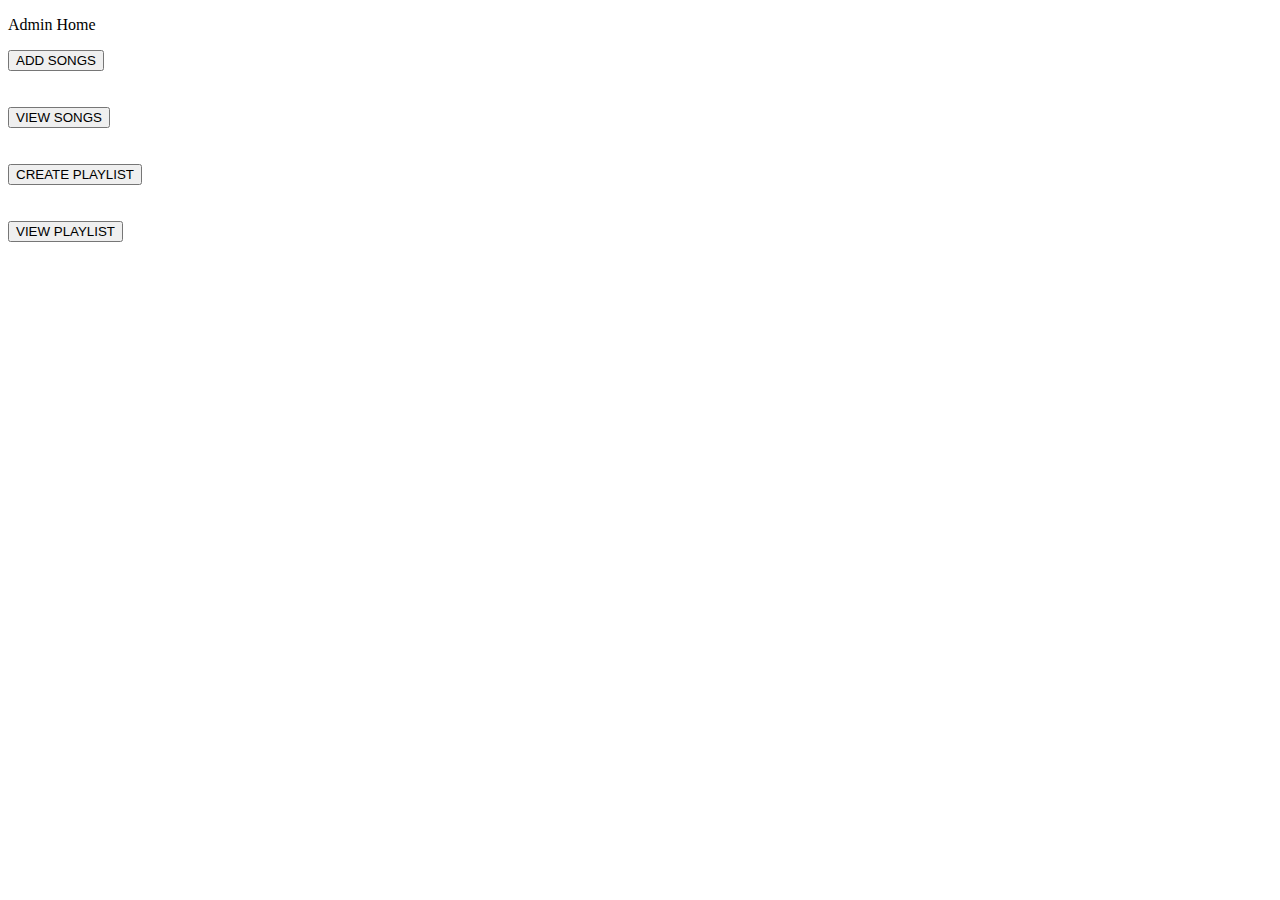
<file: ProjectTuneHub/target/classes/templates/adminhome.html>
<!DOCTYPE html>
<html>
	<head>
		<meta charset="UTF-8">
		<title>ADMIN HOME</title>
		<link rel=stylesheet type=text/css th:href="@{/adminhome.css}">

		
	</head>
	<body>
		<p>Admin Home</p>
		
		<form action="newsong">
	    <input type="submit" value="ADD SONGS">
		</form>
		
		<br><br>
		<form action="viewsongs">
	    <input type="submit" value="VIEW SONGS">
	    </form>
		
		<br><br>
		<form action="createplaylists">
		<input type="submit" value="CREATE PLAYLIST">	
		</form>
		
		<br><br>
		<form action="viewplaylists">
		<input type="submit" value="VIEW PLAYLIST">	
		</form>	
		
		
	</body>
</html>
</file>
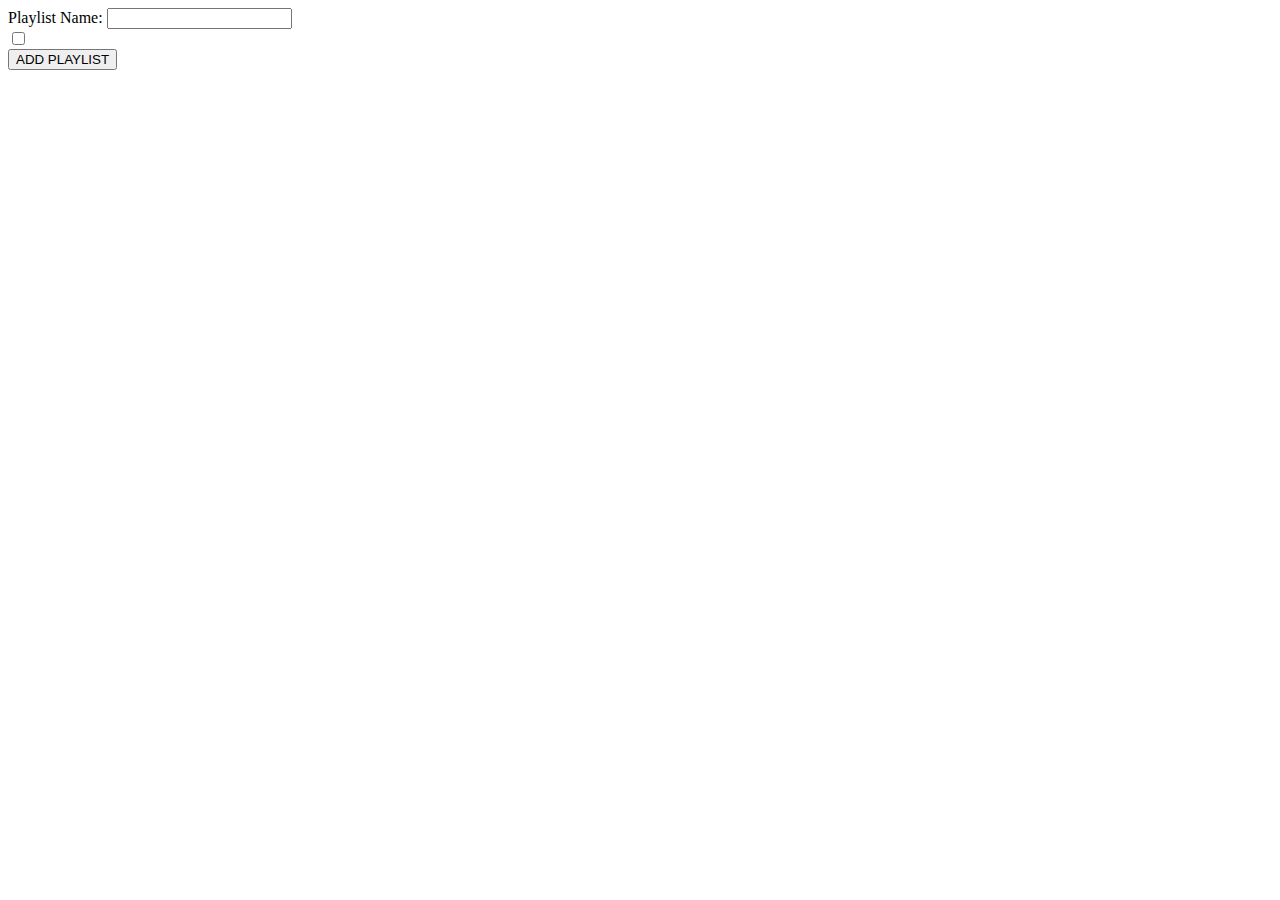
<file: ProjectTuneHub/target/classes/templates/createplaylists.html>
<!DOCTYPE html>
<html>
    <head>
        <meta charset="UTF-8">
        <title>Add Playlist</title>
		<link rel="stylesheet" type="text/css" th:href="@{/createplaylist.css}">
    </head>
    <body>
		<form action="/addplaylist" method="post">
		    <label for="playlistName">Playlist Name:</label>
		    <input type="text" id="playlistName" name="playlistName" required>
		    <div th:each="song : ${songs}">
		        <input type="checkbox" name="songsIds" th:value="${song.id}">
		        <label th:text="${song.name}"></label>
		    </div>
		    <input type="submit" value="ADD PLAYLIST">
		</form>

    </body>
</html>
</file>
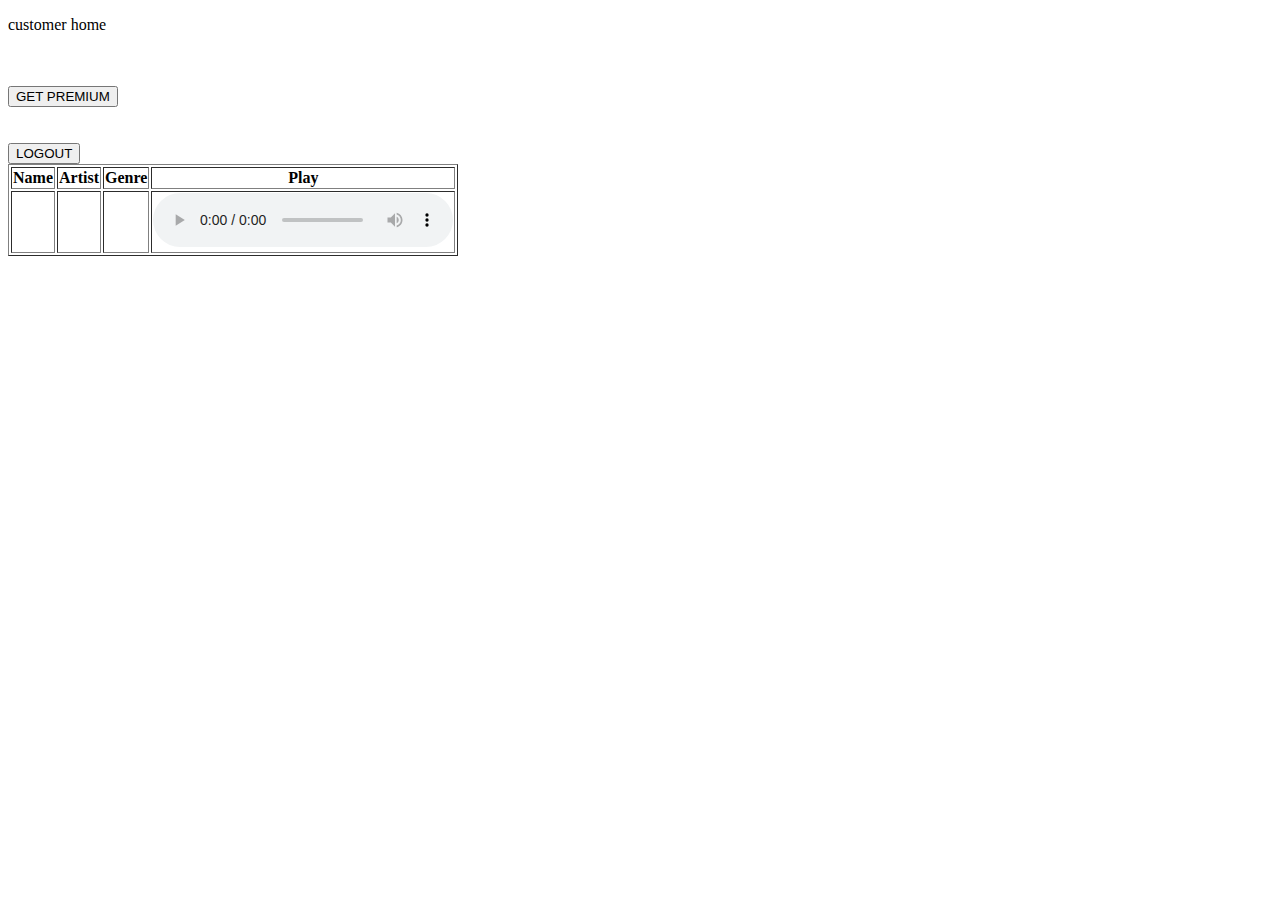
<file: ProjectTuneHub/target/classes/templates/customerhome.html>
<!DOCTYPE html>
<html>
	<head>
		<meta charset="UTF-8">
		<title>CUSTOMER HOME</title>
		<link rel=stylesheet type=text/css th:href="@{/customerhome.css}">
	</head>
	<body>
		<p>customer home</p>
		<br><br>
		
				<!--<form action="playsongs">
			    <input type="submit" value="PLAY SONGS">
			    </form>-->
				
		<div th:unless="${ispremium}" class="non-premium">
				<form action="pay">
				<input type="submit" value="GET PREMIUM">
				</form>
				<br><br>
				<form action="logout">
				<input type="submit" value="LOGOUT">
				</form>
				</div>
				
		<div th:if="${ispremium}" class="premium">
			<table border="1px solid blue" >
						<thead>
							<tr>
								<th>Name</th>
								<th>Artist</th>
								<th>Genre</th>
								<th>Play</th>
							</tr>
						</thead>
						<tbody>
							<tr th:each="song:${songs}">
								<td th:text="${song.name}"></td>
								<td th:text="${song.artist}"></td>
								<td th:text="${song.genre}"></td>
								<td>
									<audio controls>
									<source th:src="${song.link}">
									</audio>
								</td>
								
							</tr>
						</tbody>
						
					</table>	
		</div>		
									
				
						
	</body>
</html>
</file>
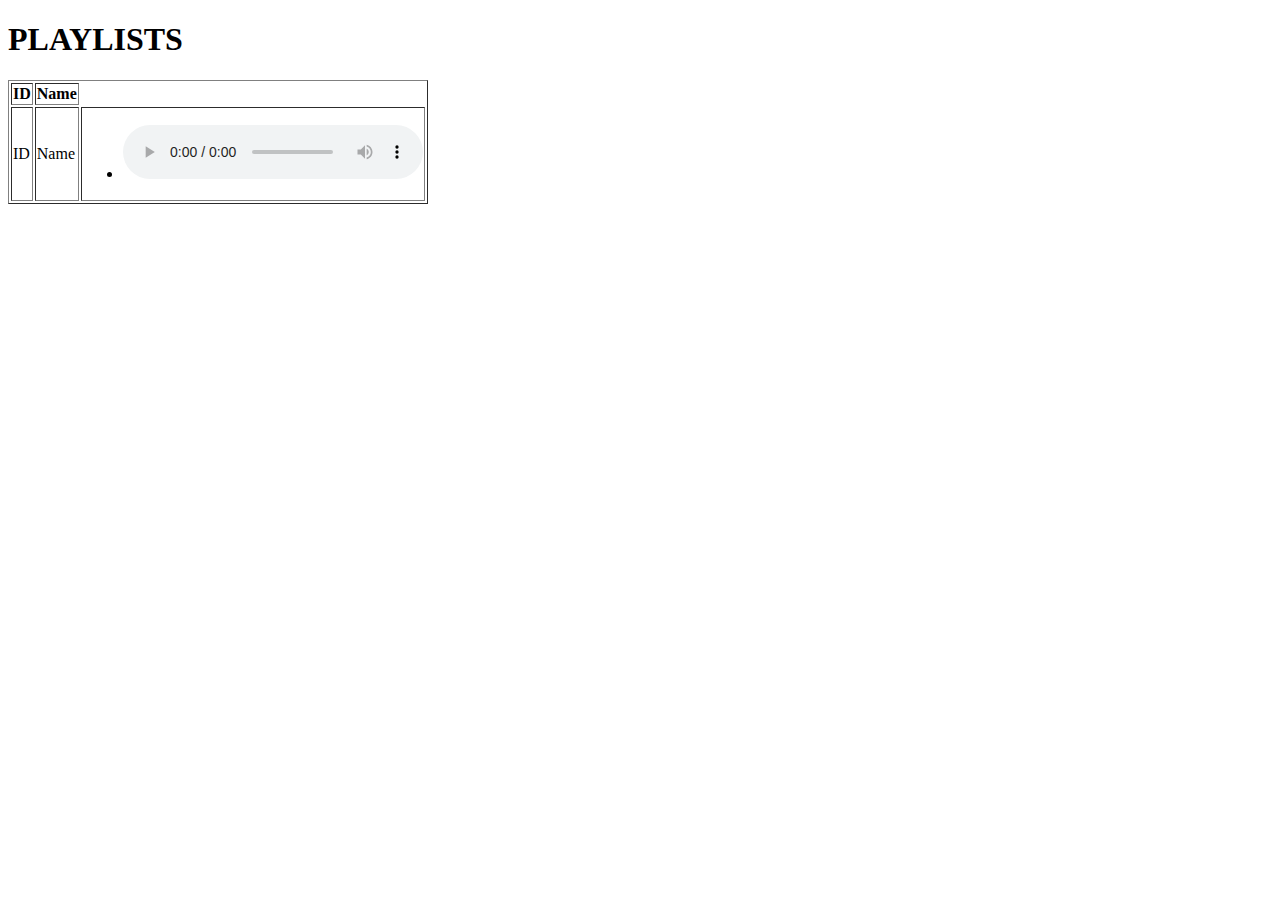
<file: ProjectTuneHub/target/classes/templates/displayplaylists.html>
<!DOCTYPE html>
<html xmlns:th="http://www.thymeleaf.org">
    <head>
        <meta charset="UTF-8">
        <title>Display Playlists</title>
		<link rel=stylesheet type=text/css th:href="@{/displayplaylist.css}">
    </head>
    <body>
        <h1>PLAYLISTS</h1>
        <table border="1px solid blue" >
            <thead>
                <tr>
                    <th> ID</th>
                    <th> Name</th>
                    
                </tr>
            </thead>
            <tbody>
                <tr th:each="playlist : ${allplaylist}">
                    <td th:text="${playlist.id}">ID</td>
                    <td th:text="${playlist.name}">Name</td>
                    <td>
						<ul>
							<li th:text="${playlist.songList}">
								<span th:text="${songList.name}"></span>
								
								<audio controls>
									<source th:src="${songList.link}">
								</audio>
								
							</li>
						</ul>
					</td>
                </tr>
            </tbody>
        </table>
    </body>
</html>
</file>
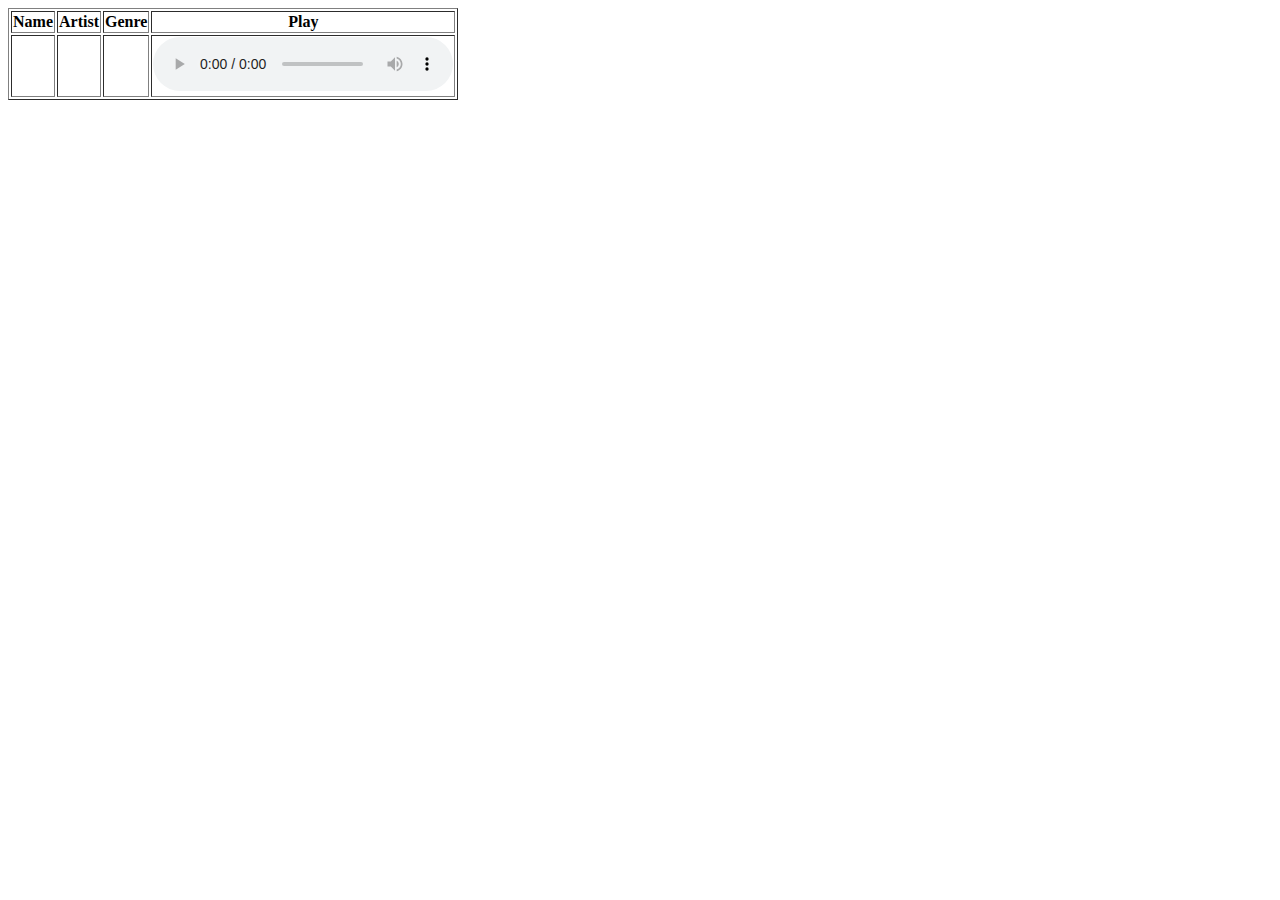
<file: ProjectTuneHub/target/classes/templates/displaysongs.html>
<!DOCTYPE html>
<html xmlns:th="https://thymeleaf.org">
	<head>
		<meta charset="UTF-8">
		<title></title>
		<link rel="stylesheet" type="text/css" th:href="@{/displaysongs.css}">
	</head>
	<body>
		<table border="1px solid blue" >
			<thead>
				<tr>
					<th>Name</th>
					<th>Artist</th>
					<th>Genre</th>
					<th>Play</th>
				</tr>
			</thead>
			<tbody>
				<tr th:each="song:${songs}">
					<td th:text="${song.name}"></td>
					<td th:text="${song.artist}"></td>
					<td th:text="${song.genre}"></td>
					<td>
						<audio controls>
						<source th:src="${song.link}">
						</audio>
					</td>
					
				</tr>
			</tbody>
			
		</table>
				
		
	</body>
</html>
</file>
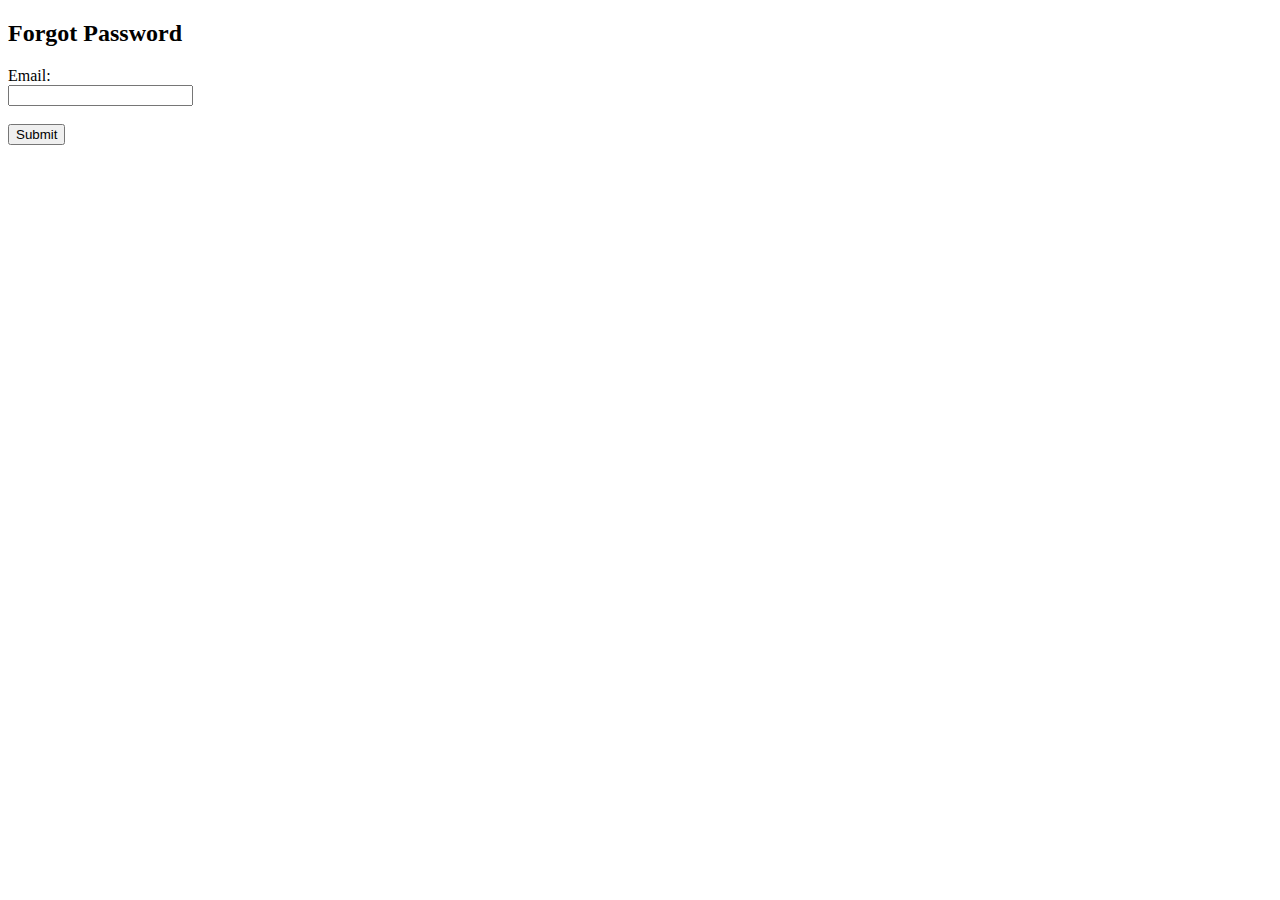
<file: ProjectTuneHub/target/classes/templates/forgotpassword.html>
<!DOCTYPE html>
<html xmlns:th="http://www.thymeleaf.org">
<head>
    <title>Forgot Password</title>
</head>
<body>
    <form action="#" th:action="@{/forgot-password}" method="post">
        <h2>Forgot Password</h2>
        <label for="email">Email:</label><br>
        <input type="email" id="email" name="email" required><br><br>
        <input type="submit" value="Submit">
    </form>
</body>
</html>
</file>
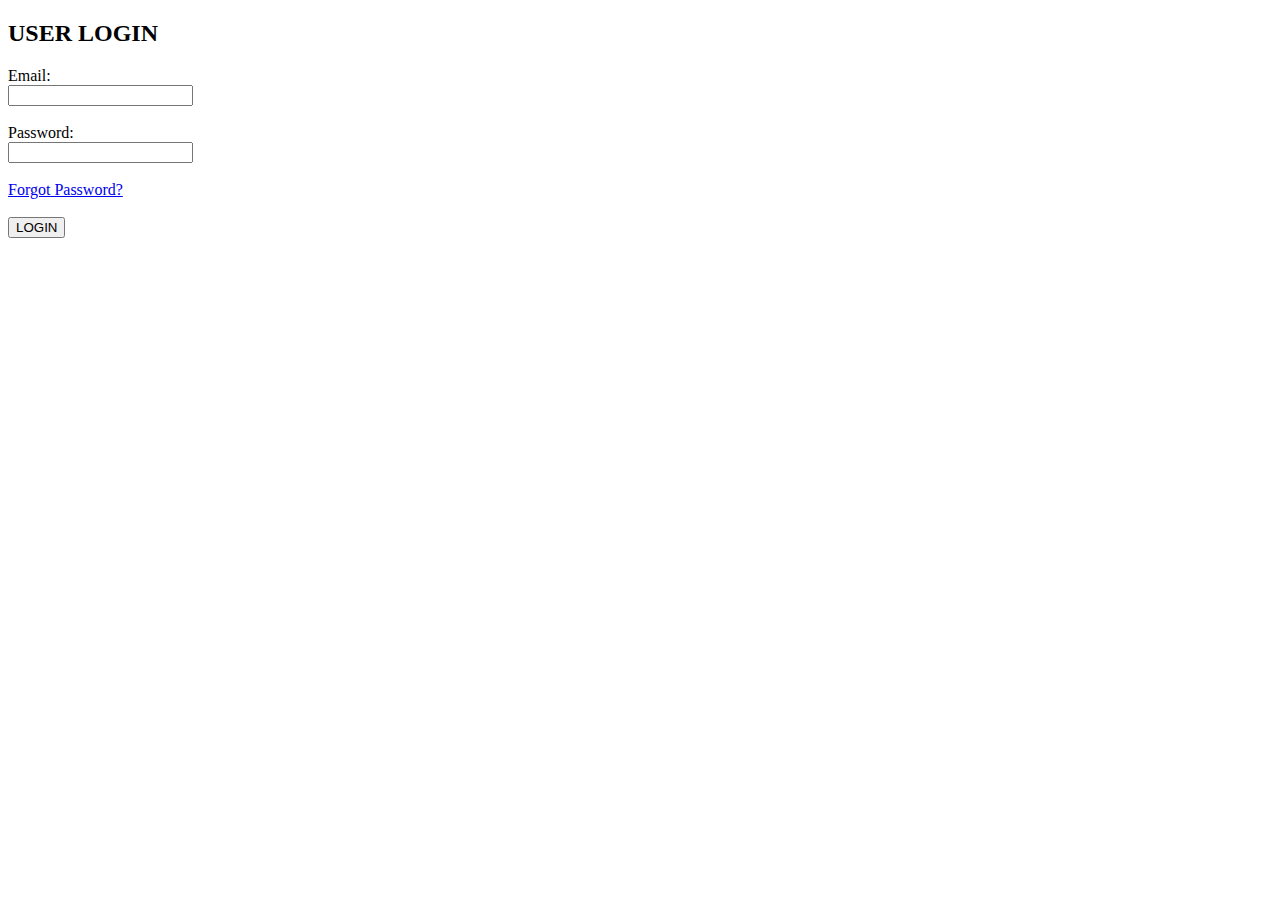
<file: ProjectTuneHub/target/classes/templates/login.html>
<!DOCTYPE html>
<html>
	<head>
		<meta charset="UTF-8">
		<title>Login</title>
		<link rel=stylesheet type=text/css th:href="@{/login.css}">
	</head>
	<body>
		<form action="validate" method="post">
			
		<h2>USER LOGIN</h2>
		
		<label for="email">Email:</label><br>
		<input type="email" id="email" name="email" required><br><br>
		       
		<label for="password">Password:</label><br>
		<input type="password" id="password" name="password" required><br><br>
		
		<a href="forgot-password" class="forgot-password">Forgot Password?</a><br><br>
		
		<input type="submit" value="LOGIN">
		</form>       
	</body>
</html>
</file>
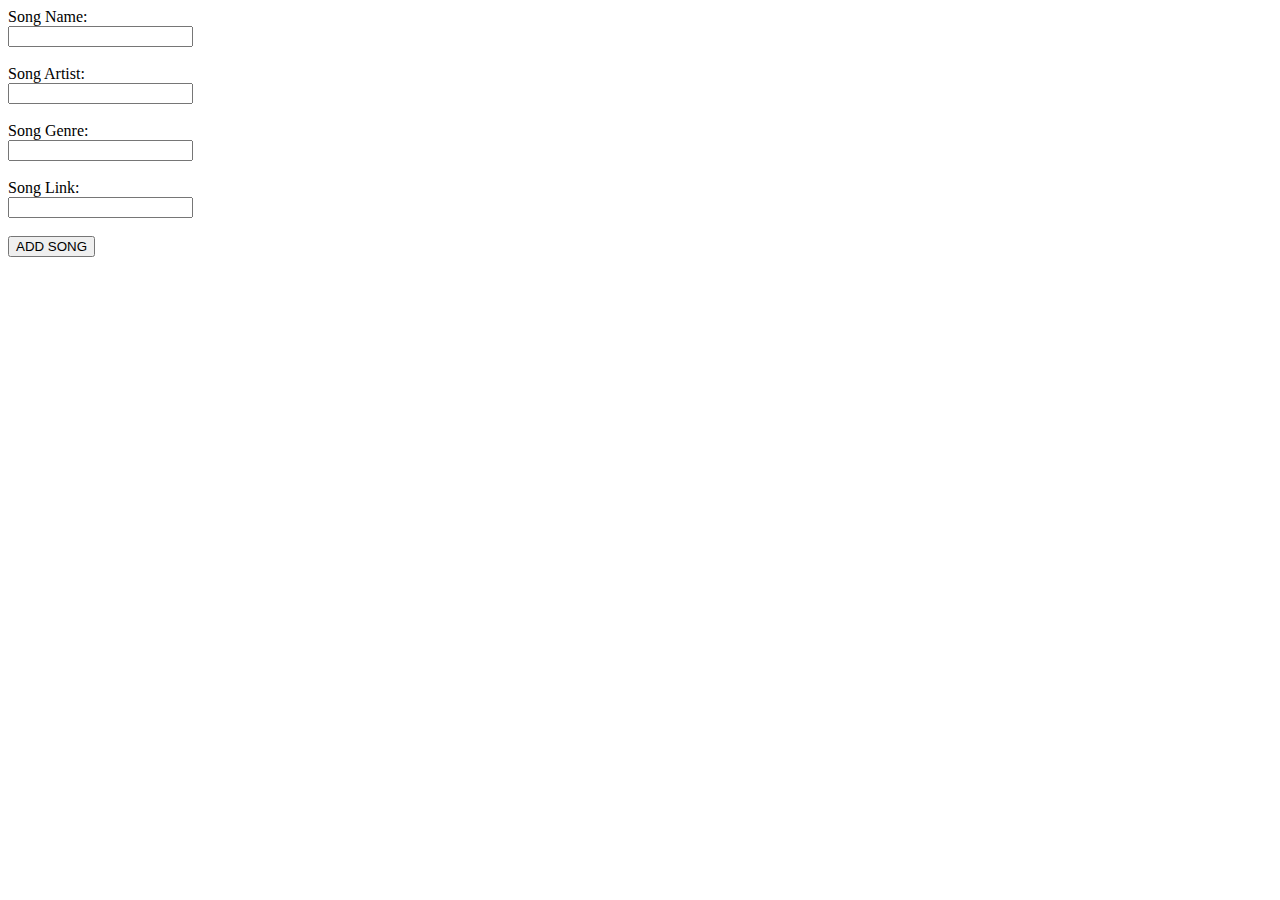
<file: ProjectTuneHub/target/classes/templates/newsong.html>
<!DOCTYPE html>
<html>
	<head>
		<meta charset="UTF-8">
		<title>ADD SONG</title>
		<link rel=stylesheet type=text/css th:href="@{/newsong.css}">
	</head>
	<body>
		<form action="addsong" method="post">
			<label >Song Name:</label><br>
			<input type="text"  name="name" required><br><br>
			
			<label >Song Artist:</label><br>
		    <input type="text"  name="artist" required><br><br>
						
			<label >Song Genre:</label><br>
			<input type="text"  name="genre" required><br><br>
									
			<label >Song Link:</label><br>
			<input type="text"  name="link" required><br><br>
			
			<input type="submit" value="ADD SONG">
		</form>
	</body>
</html>
</file>
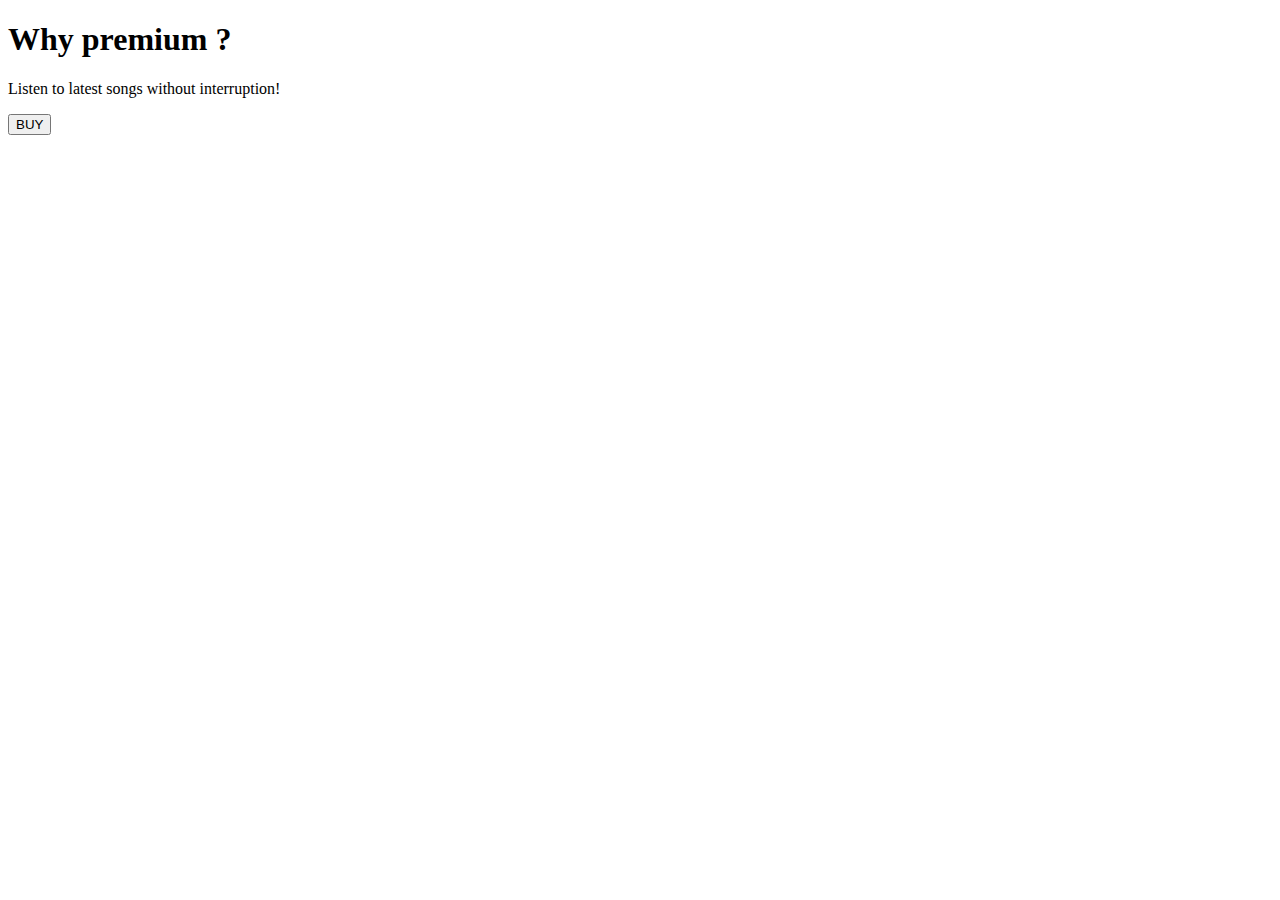
<file: ProjectTuneHub/target/classes/templates/pay.html>
<!DOCTYPE html>
<html xmlns:th="https://www.thymeleaf.org">
<head>
<meta charset="ISO-8859-1">

<title>View Course</title>
<link rel=stylesheet type=text/css th:href="@{/pay.css}">
<script src="https://checkout.razorpay.com/v1/checkout.js"></script>
<script src="https://code.jquery.com/jquery-3.5.1.min.js"></script>

</head>
<body>
	<div>

		<h1>Why premium ?</h1>
		<p>Listen to latest songs without interruption!</p>

		<form id="payment-form">
			<button type="submit" class="buy-button">BUY</button>
		</form>

	</div>

	<script>
$(document).ready(function() {
    $(".buy-button").click(function(e) {
        e.preventDefault();
        var form = $(this).closest('form');
        
        
        createOrder();
    });
});

function createOrder() {
	
    $.post("/createOrder")
        .done(function(order) {
            order = JSON.parse(order);
            var options = {
                "key": "rzp_test_iO7AgTpjgQSek5",
                "amount": order.amount_due.toString(),
                "currency": "INR",
                "name": "Tune Hub",
                "description": "Test Transaction",
                "order_id": order.id,
                "handler": function (response) {
                    verifyPayment(response.razorpay_order_id, response.razorpay_payment_id, response.razorpay_signature);
                },
                "prefill": {
                    "name": "Your Name",
                    "email": "test@example.com",
                    "contact": "9999999999"
                },
                "notes": {
                    "address": "Your Address"
                },
                "theme": {
                    "color": "#F37254"
                }
            };
            var rzp1 = new Razorpay(options);
            rzp1.open();
        })
        .fail(function(error) {
            console.error("Error:", error);
        });
}

function verifyPayment(orderId, paymentId, signature) {
     $.post("/verify", { orderId: orderId, paymentId: paymentId, signature: signature })
         .done(function(isValid) {
             if (isValid) {
            	 alert("Payment successful");
             	window.location.href = 'payment-success';
             } else {
                alert("Payment failed");
             	window.location.href = 'payment-failed';
             }
         })
         .fail(function(error) {
             console.error("Error:", error);
         });
}
</script>
</body>
</html>
</file>
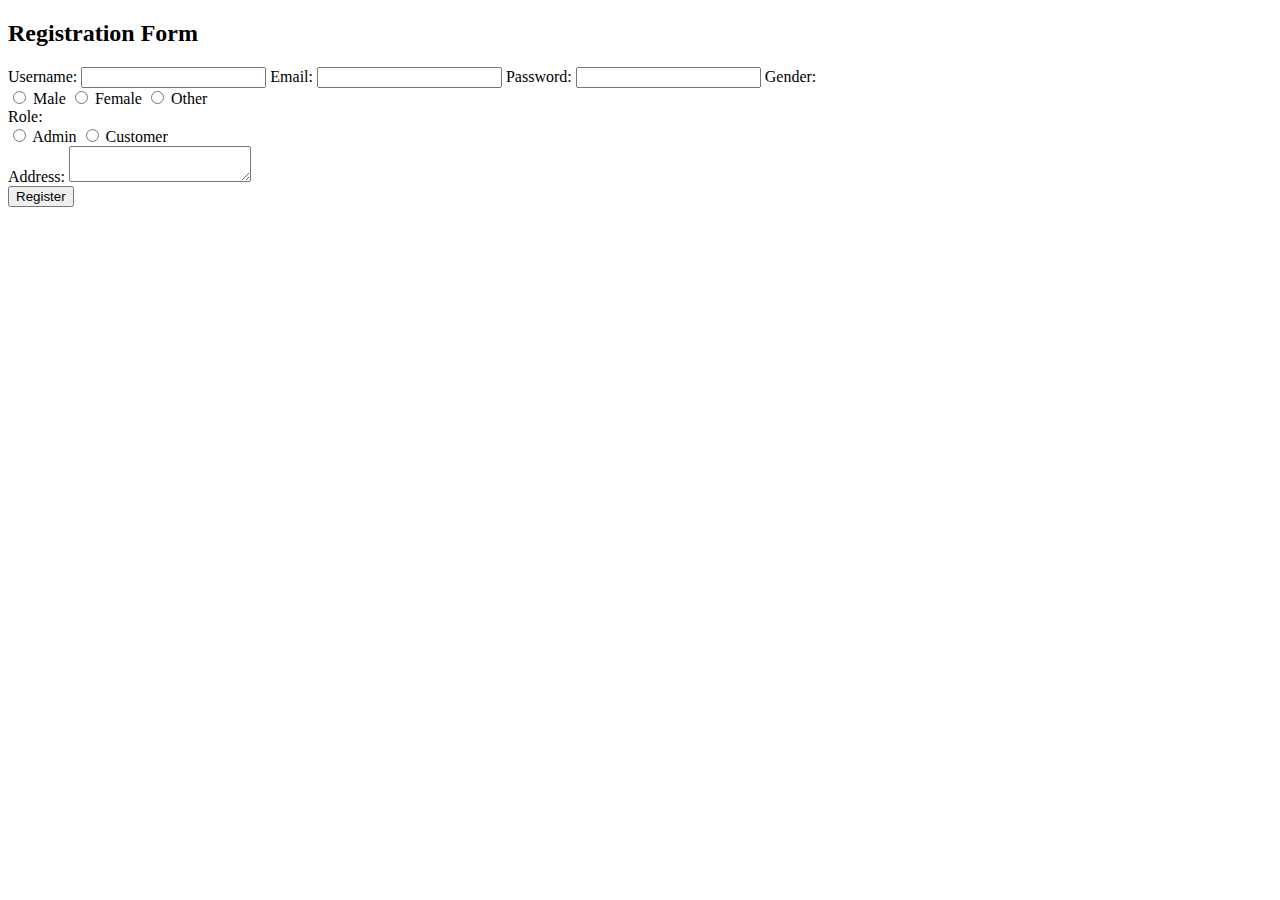
<file: ProjectTuneHub/target/classes/templates/Registration.html>
<!DOCTYPE html>
<html xmlns:th="https://thymeleaf.org">
<head>
    <title>Registration Form</title>
    <link rel="stylesheet" type="text/css" th:href="@{/Registration.css}">
</head>
<body>
    <h2>Registration Form</h2>
    <form action="registration" method="post">
        <div class="form-container">
            <div class="left-column">
                <label for="username">Username:</label>
                <input type="text" id="username" name="username" required>
                
                <label for="email">Email:</label>
                <input type="email" id="email" name="email" required>
                
                <label for="password">Password:</label>
                <input type="password" id="password" name="password" required>
                
                <label for="gender">Gender:</label>
                <div class="gender-options">
                    <input type="radio" id="male" name="gender" value="male" required>
                    <label for="male">Male</label>
                    <input type="radio" id="female" name="gender" value="female">
                    <label for="female">Female</label>
                    <input type="radio" id="other" name="gender" value="other">
                    <label for="other">Other</label>
                </div>
                
                <label for="role">Role:</label>
                <div class="role-options">
                    <input type="radio" id="admin" name="role" value="admin">
                    <label for="admin">Admin</label>
                    <input type="radio" id="user" name="role" value="user">
                    <label for="user">Customer</label>
                </div>
            </div>

            <div class="right-column">
                <label for="address">Address:</label>
                <textarea id="address" name="address" required></textarea>
            </div>
        </div>
        <input type="submit" value="Register">
    </form>
</body>
</html>
</file>
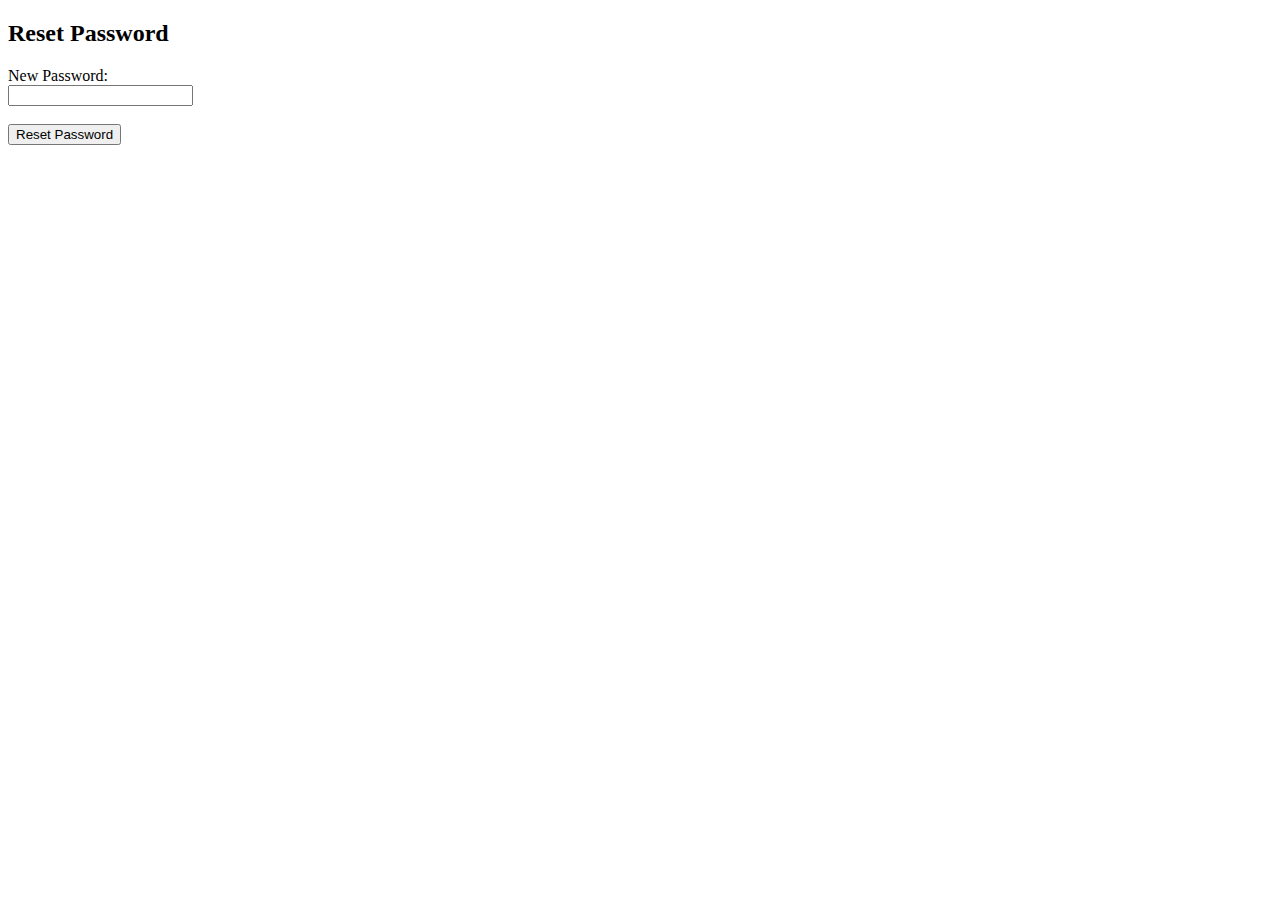
<file: ProjectTuneHub/target/classes/templates/resetpassword.html>
<!DOCTYPE html>
<html xmlns:th="http://www.thymeleaf.org">
<head>
    <title>Reset Password</title>
</head>
<body>
    <form action="#" th:action="@{/reset-password}" method="post">
        <h2>Reset Password</h2>
        <input type="hidden" name="token" th:value="${token}">
        <label for="password">New Password:</label><br>
        <input type="password" id="password" name="password" required><br><br>
        <input type="submit" value="Reset Password">
    </form>
</body>
</html>
</file>
